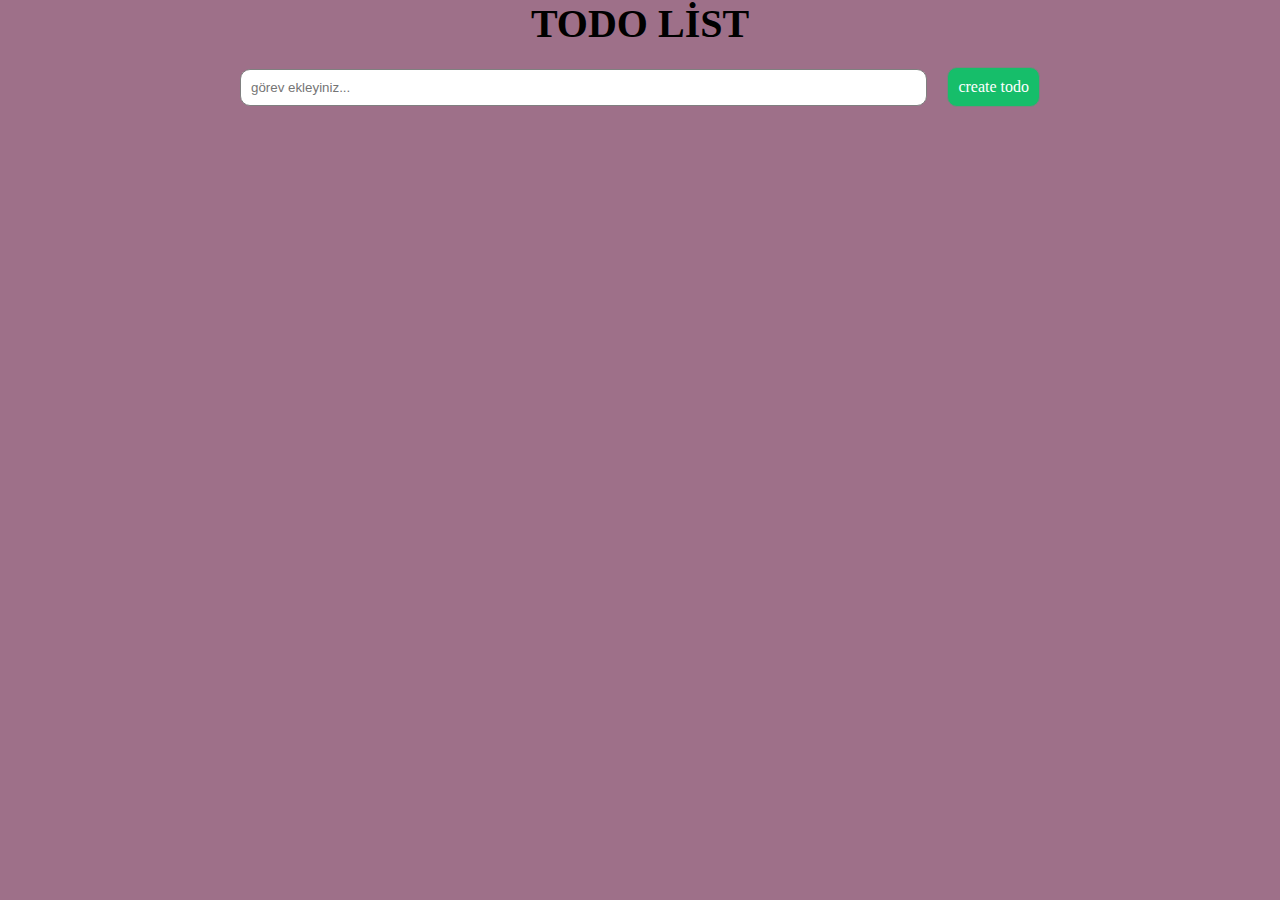
<file: todo app versiyon 2/index.html>
<!DOCTYPE html>
<html lang="en">
  <head>
    <meta charset="UTF-8" />
    <meta name="viewport" content="width=device-width, initial-scale=1.0" />
    <title>todo app</title>
    <link rel="stylesheet" href="style.css" />
  </head>
  <body>
    <div class="container">
      <header>TODO LİST</header>
      <div class="add">
        <input type="text" placeholder="görev ekleyiniz..." class="görevYaz" />
        <span class="create-todo"> create todo</span>
      </div>
      <ul class="ul"></ul>
    </div>
    <script src="script.js"></script>
  </body>
</html>
</file>
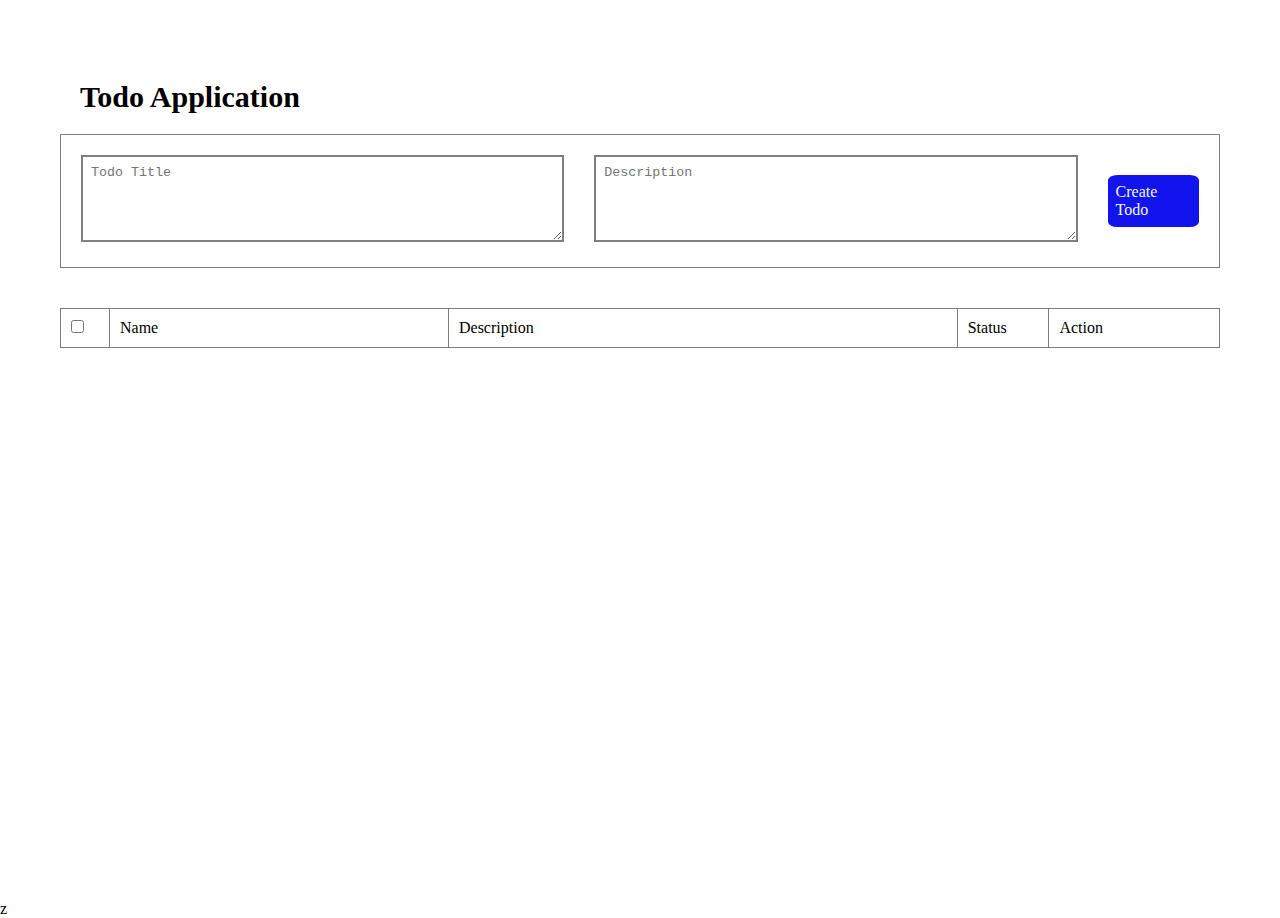
<file: TODO APP/index.html>
<!DOCTYPE html>
<html lang="en">
  <head>
    <meta charset="UTF-8" />
    <meta name="viewport" content="width=device-width, initial-scale=1.0" />
    <title>TO-DO-APP</title>
    <link rel="stylesheet" href="style.css" />
  </head>
  <body>
    <div class="genel-container">
      <div class="container">
        <header>Todo Application</header>
        <div class="box-2">
          <textarea type="text" placeholder="Todo Title" class="todoTitle" ></textarea>
          <textarea type="text" placeholder="Description" class="description"></textarea>
          <span class="add">Create Todo</span>
        </div>

        <table>
          <tbody id="tasklist">
            <tr>
              <td><input type="checkbox" /></td>
              <td>Name</td>
              <td>Description</td>
              <td>Status</td>
              <td>Action</td>
            </tr>
          </tbody>
        </table>
      </div>
    </div>
    <script src="script.js"></script>
  </body>
</html>
z
</file>
<file: todo app versiyon 2/style.css>
* {
  margin: 0;
  padding: 0;
  box-sizing: border-box;
}

body {
  display: flex;
  justify-content: center;
  align-items: center;
  background-color: rgb(158, 112, 137);
}

.container {
  width: 95%;
  max-width: 800px;
}

header {
  font-size: 40px;
  font-weight: bold;
  text-align: center;
  margin-bottom: 20px;
}

.add {
  display: flex;
  justify-content: space-between;
  align-items: center;
  margin-bottom: 20px;
}

.add input {
  flex: 1;
  border-radius: 10px;
  padding: 10px;
  border: 1px solid gray;
  margin-right: 20px;
}

.create-todo {
  border: 1px solid gray;
  padding: 10px;
  border-radius: 10px;
  background-color: #16be6a;
  color: white;
  cursor: pointer;
}

.ul {
  list-style-type: none;
}

.li {
  display: flex;
  justify-content: space-between;
  align-items: center;
  border: 1px solid aliceblue;
  margin-bottom: 10px;
  padding: 10px;
  color: aliceblue;
}

.delete,
.edit {
  border: 1px solid gray;
  padding: 5px;
  border-radius: 10px;
}

.delete {
  color: aliceblue;
  background-color: rgb(211, 69, 69);
  padding: 5px 10px;
  margin-left: 10px;
}

.edit {
  color: aliceblue;
  background-color: rgba(54, 54, 226, 0.822);
  padding: 5px 10px;
  margin-left: 10px;
}

.task-box {
  display: flex;
  justify-content: center;
  align-items: center;
  flex: 1;
}
.edit-input {
  width: 100%;
  padding-bottom: 8px;
  padding-top: 8px;
  margin-right: 5px;
}

@media (max-width: 768px) {
  .li {
    display: flex;
    flex-direction: column;
    align-items: center;
  }

  .add {
    align-items: flex-start;
  }
  .buton-container {
    margin-top: 10px;
  }

  .delete,
  .edit {
    margin-left: 5px;
  }
}
</file>
<file: TODO APP/style.css>
* {
  box-sizing: border-box;
  padding: 0;
  margin: 0;
}
html,
body {
  height: 100%;
  width: 100%;
}
.genel-container {
  height: 100%;
  padding: 60px;
}
.container {
  display: flex;
  flex-direction: column;
  justify-content: flex-start;
  align-items: stretch;
  height: 100%;
}
header {
  padding: 1.25rem 01.25rem;
  font-size: 30px;
  font-weight: bold;
}
.box-2 {
  padding: 1.25rem 0 1.25rem;
  border: 1px solid gray;
  display: flex;
  justify-content: flex-start;
}
.box-2 span {
  background-color: rgb(19, 19, 238);
  color: aliceblue;
  padding: 0.5rem;
  margin: 1.25rem;
  border-radius: 10%;
}
.box-2 textarea {
  margin-left: 1.25rem;
  padding: 0.5rem;
  border: 2px solid gray;
  margin-bottom: 5px;
  margin-right: 10px;
  width: 500px;
}

table {
  border: 1px solid gray;
  border-collapse: collapse;
  margin-top: 2.5rem;
}

.pending {
  background-color: red;
  color: aliceblue;
  padding: 0.5rem;
  border-radius: 10%;
}

.edit {
  background-color: rgb(19, 19, 238);
  color: aliceblue;
  padding: 0.5rem;
  border-radius: 10%;
  margin-right: 1.25rem;
}
.delete {
  background-color: red;
  color: aliceblue;
  padding: 0.5rem;
  border-radius: 10%;
}
tr,
td {
  border: 1px solid gray;
  padding: 0.625rem;
  width: auto;
  text-align: left;
}

table tr td:nth-child(1) {
  width: 2%;
}
table tr td:nth-child(1) input {
  margin-right: 0.9375rem;
}
table tr td:nth-child(2) {
  width: 30%;
}
table tr td:nth-child(3) {
  width: 45%;
}
table tr td:nth-child(4) {
  width: 8%;
}
table tr td:nth-child(5) {
  width: 15%;
}
.edit-input {
  padding: 10px;
  width: 100%;
}

@media screen and (max-width: 700px) {
  .genel-container {
    padding: 20px;
    font-size: 24px;
  }
  header {
    font-size: 40px;
    margin-bottom: 70px;
  }

  .box-2 {
    width: calc(100% - 40px);
    padding: 1.25rem 0 1.25rem;
    position: fixed;
    top: 60px;
    left: 20px;
    z-index: 999;
    margin-top: 30px;
    margin-bottom: 300px;
    display: flex;
    flex-direction: column;
    justify-content: space-between;
  }

  table {
    margin-top: 270px;
    width: calc(100% - 340px);
  }
  .box-2 span {
    width: 100px;
  }
}
</file>
